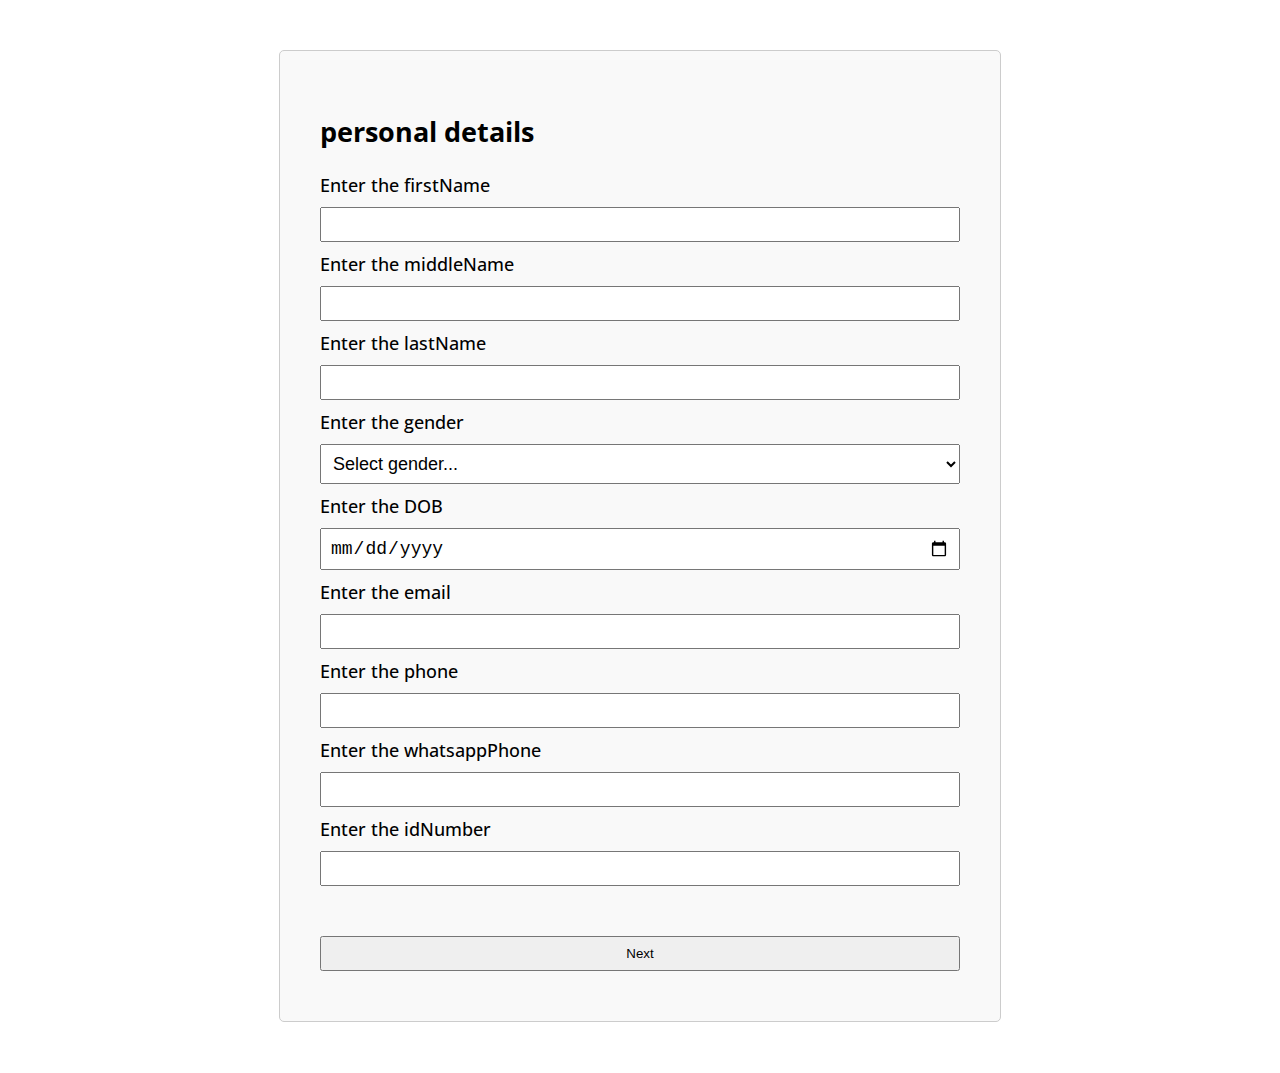
<file: form/index.html>
<!DOCTYPE html>
<html lang="en">
<head>
    <meta charset="UTF-8">
    <meta name="viewport" content="width=device-width, initial-scale=1.0">
    <title>Base Forms Client</title>
    <link rel="stylesheet" href="./style.css">
</head>
<body>
 <img src="../assets/loading.gif" alt="loading" id="loading">
    <div id="msgbox">
        <p>Error element here</p>
    </div>
<div class="center">
<form action="" id="userFormSub">

<!-- Personal details -->


    <div class="form-section active" id="section1">
    <h2>personal details</h2>
    <label for="firstName">Enter the firstName</label>
    <input autocomplete="off" type="text" name="firstName" id="firstName">
    <label for="middleName">Enter the middleName</label>
    <input autocomplete="off" type="text" name="middleName" id="middleName">
    <label for="lastName">Enter the lastName</label>
    <input autocomplete="off" type="text" name="lastName" id="lastName">
    <label for="gender">Enter the gender</label>
    <select id="gender" class="select-dropdown">
        <option value="select">Select gender...</option>
        <option value="male">Male</option>
        <option value="female">Female</option>
        <option value="other">Other</option>
    </select>
    <label for="DOB">Enter the DOB</label>
    <input type="date" name="DOB" id="DOB">
    <label for="email">Enter the email</label>
    <input autocomplete="off" type="text" name="email" id="email">
    <label for="phone">Enter the phone</label>
    <input autocomplete="off" type="text" name="phone" id="phone">
    <label for="whatsappPhone">Enter the whatsappPhone</label>
    <input autocomplete="off" type="text" name="whatsappPhone" id="whatsappPhone">
    <label for="idNumber">Enter the idNumber</label>
    <input autocomplete="off" type="text" name="idNumber" id="idNumber">
    <button onclick="nextSection(1)" class="up">Next</button>
    </div>

<!-- Academic details -->

    <div class="form-section" id="section2">
    <h2>Academic details</h2>
    <label for="yearCompleted">Enter the yearCompleted</label>
    <select name="yearCompleted" id="yearCompleted" class="select-dropdown">
        <option value="select">Select year you completed secondary..</option>
    </select>
    <label for="schoolCat">Enter the schoolCat</label>
    <select id="schoolCat" class="select-dropdown">
        <option value="select">Select Secondary School Category..</option>
        <option value="TTC">TTC</option>
        <option value="GE">TVET</option>
        <option value="other">Other</option>
    </select>
    <label for="combination">Enter the combination</label>
    <input autocomplete="off" type="text" name="combination" id="combination">
    <label for="indexNumber">Enter the indexNumber</label>
    <input autocomplete="off" type="text" name="indexNumber" id="indexNumber">

    <button onclick="prevSection(2)" class="up">Previous</button>
    <button onclick="nextSection(2)">Next</button>
    </div>

<!--  Parental and Guardian details-->

    <div class="form-section" id="section3">
    <h2>Parental and Guardian details</h2>
    <label for="fatherNames">Enter the fatherNames</label>
    <input autocomplete="off" type="text" name="fatherNames" id="fatherNames">
    <label for="fatherPhone">Enter the fatherPhone</label>
    <input autocomplete="off" type="text" name="fatherPhone" id="fatherPhone">
    <label for="motherNames">Enter the motherNames</label>
    <input autocomplete="off" type="text" name="motherNames" id="motherNames">
    <label for="motherPhone">Enter the motherPhone</label>
    <input autocomplete="off" type="text" name="motherPhone" id="motherPhone">
    <label for="guardianNames">Enter the guardianNames</label>
    <input autocomplete="off" type="text" name="guardianNames" id="guardianNames">
    <label for="guardianPhone">Enter the guardianPhone</label>
    <input autocomplete="off" type="text" name="guardianPhone" id="guardianPhone">
    <button onclick="prevSection(3)" class="up">Previous</button>
    <button onclick="nextSection(3)">Next</button>
    </div>
    
<!-- location and identity status -->
    
    <div class="form-section" id="section4">
    <h2>location and identity status</h2>

    <label for="countryBirth">Select country of birth</label>
    <select id="countryBirth" class="select-dropdown">
        <option value="Rw">Rwanda</option>
    </select>

    <label for="countryNationality">Select country of Nationality</label>
    <select id="countryNationality" class="select-dropdown">
        <option value="select">Select country of Nationality</option>
        <option value="Rw">Rwanda</option>
    </select>

    <label for="country">Select Country of residance</label>
    <select name="country" id="country" class="select-dropdown">
        <option value="select">Select the country of residance</option>
    </select>

    <label for="province">Select Your province</label>
    <select name="province" id="province" class="select-dropdown">
        <option value="select">Select Your Province</option>
    </select>

    <label for="district">Enter the district</label>
    <select name="district" id="district" class="select-dropdown">
        <option value="select">Select Your District</option>
    </select>

    <label for="sector">Enter the sector</label>
    <select name="sector" id="sector" class="select-dropdown">
        <option value="select">Select Your Sector</option>
    </select>

    <label for="cell">Enter the cell</label>
    <select name="cell" id="cell" class="select-dropdown">
        <option value="select">Select Your Cell</option>
    </select>

    <label for="village">Enter the village</label>
    <select name="village" id="village" class="select-dropdown">
        <option value="select">Select Your Village</option>
    </select>

    <button onclick="prevSection(4)" class="up">Previous</button>
    <button onclick="nextSection(4)">Next</button>

    </div>

<!-- additional details -->

    <div class="form-section" id="section5">
    <h2>additional details</h2>
    <label for="disabilities">Enter the disabilities</label>
    <select id="disabilities" class="select-dropdown">
        <option value="select">Select your disability...</option>
        <option value="not-applicable">Not Applicable</option>
        <option value="blindness">Blindness</option>
        <option value="low-vision">Low Vision</option>
        <option value="deafness">Deafness</option>
        <option value="hard-of-hearing">Hard of Hearing</option>
        <option value="mobility-impairment">Mobility Impairment</option>
        <option value="cognitive-disability">Cognitive Disability</option>
        <option value="mental-health-condition">Mental Health Condition</option>
        <option value="learning-disability">Learning Disability</option>
        <option value="autism-spectrum-disorder">Autism Spectrum Disorder</option>
    </select>
    <label for="maritalStatus">Enter the maritalStatus</label>
    <select id="maritalStatus" class="select-dropdown">
        <option value="select">Select your marital status...</option>
        <option value="single">Single</option>
        <option value="married">Married</option>
        <option value="divorced">Divorced</option>
    </select>
    <label for="work">Enter the work</label>
    <select id="work" class="select-dropdown">
        <option value="select">Select your working status...</option>
        <option value="unemployed">Unemployed</option>
        <option value="student">Student</option>
        <option value="Employed">Employed</option>
        <option value="Employed">Other</option>
    </select>

    <button onclick="prevSection(5)" class="up">Previous</button>
    <button onclick="nextSection(5)">Next</button>

    </div>
    
<!-- Supporting Documents -->

    <div class="form-section" id="section6">
    <h2>Supporting Documents</h2>
    <label for="idDocument">Enter the idDocument</label>
    <input autocomplete="off" type="file" name="idDocument" id="idDocument">
    <label for="resultSlip">Enter the resultSlip</label>
    <input autocomplete="off" type="file" name="resultSlip" id="resultSlip">
    <label for="passportImage">Enter the passportImage</label>
    <input autocomplete="off" type="file" name="passportImage" id="passportImage">

    <button onclick="prevSection(6)" class="up">Previous</button>
    <button onclick="nextSection(6)">Next</button>
    </div>

<!-- Submit page -->

    <div class="form-section" id="section7">
    <h2>Submit page</h2>
    <p>Lorem ipsum dolor sit amet consectetur adipisicing elit. Totam, fugit, iusto numquam est vel voluptatum repellendus nam, aperiam optio pariatur incidunt dolorem mollitia nihil illo repellat veritatis praesentium magni amet. <br> <br> Lorem ipsum dolor sit amet consectetur adipisicing elit. Totam, fugit, iusto numquam est vel voluptatum repellendus nam, aperiam optio pariatur incidunt dolorem mollitia nihil illo repellat veritatis praesentium magni amet.</p>
    <button onclick="prevSection(7)" class="up">Previous</button>
    <input type="submit" value="Submit form">
    </div>
</form>
</div>
</body>
<script src="./rwandageostructure.js"></script>
<script src="./pages.js"></script>
<script src="./validation.js"></script>
<script src="./app.js"></script>

<script>
    function populateYearDropdown() {
        const select = document.getElementById('yearCompleted');
        const currentYear = new Date().getFullYear();
        const startYear = 2018; // or any starting year you prefer
    
        for (let year = currentYear; year >= startYear; year--) {
            const option = document.createElement('option');
            option.value = year;
            option.textContent = year;
            select.appendChild(option);
        }
    }
    
    window.onload = populateYearDropdown;
</script>
</html>
</file>
<file: form/style.css>
@import url('https://fonts.googleapis.com/css2?family=Open+Sans:ital,wght@0,300..800;1,300..800&display=swap');


/* * {
    border: red solid 1px;
} */

body {
    font-family: "Open Sans", sans-serif;
    font-weight: 500;
    font-size: 18px;
    padding: 0px;
    margin: 0px;
}

/* base edits of the form */

.center {
    display: flex;
    justify-content: center;
    align-items: center;
}

form {
    width: 50%;
    padding: 40px;
    border: 1px solid #ccc;
    border-radius: 5px;
    background-color: #f9f9f9;
    margin: 50px;
}

label, input {
    display: block;
    margin-bottom: 10px;
}

select {
    width: 100%;
    font-size: 18px;
    margin-bottom: 10px;
    font-weight: 500;
    padding: 8px;
}

input[type="date"] {
    width: 100%;
    padding: 8px;
    font-size: 18px;
    font-weight: 500;
    box-sizing: border-box;
}

input[type="text"] {
    width: 100%;
    padding: 8px;
    box-sizing: border-box;
}

input[type="submit"] {
    width: 100%;
    padding: 8px;
    box-sizing: border-box;
    cursor: pointer;
}

button {
    width: 100%;
    padding: 8px;
    box-sizing: border-box;
    cursor: pointer;
    margin-bottom: 10px;
}

.up {
    margin-top: 40px;
}

.form-section {
    display: none;
}

.form-section.active {
    display: block;
}

.errordiv {
    color: red;
    font-size: 16px;
    display: block;
    padding-bottom: 10px;
}

#msgbox {
    text-align: center;
    background-color: rgba(255, 0, 0, 0.76);
    padding: 7px 7px;
    font-size: 20px;
    display: none;
}

#loading {
    position: fixed;
    top: 50%;
    left: 50%;
    transform: translate(-50%, -50%);
    z-index: 9999;
    display: none;
}


@media (max-width: 700px) {
    body {
        font-size: 16px;
    }

    form {
        width: 90%;
        padding: 20px;
        margin: 20px auto;
    }

    select, input[type="date"], input[type="text"], input[type="submit"], button {
        font-size: 16px;
    }

    .errordiv {
        font-size: 14px;
    }

    #msgbox {
        font-size: 18px;
    }
}
</file>
